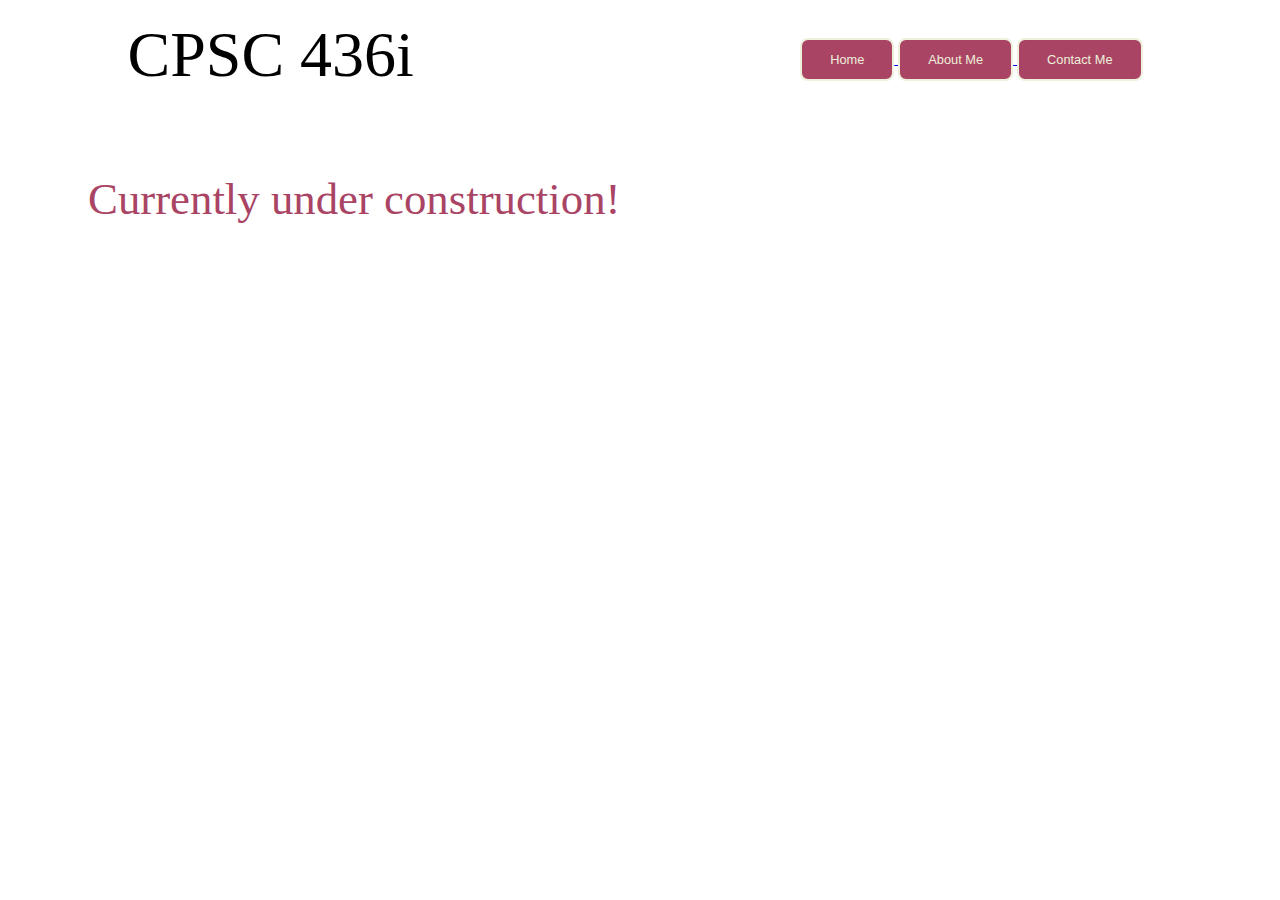
<file: contactme.html>
<!DOCTYPE html>
<meta name="viewport" content="width=device-width, initial-scale=1.0">
<head>
        <link rel="stylesheet" href="style.css" />

        <div id="container0">
            <div class="logo"> <span id="logo"> CPSC 436i </span></div>
            <div class="button_bar">
                <a href="messagepage.html">
                    <button class="button1"> Home </button>
                    </a>
                <a href="index.html">
                    <button class="button1"> About Me </button>
                </a>
                <a href="contactme.html">
                <button class="button1"> Contact Me </button>
            </a>
            </div>
            
    
            </div>
        </div>
    </head>


<body>
    <div id="container1">
        <p id="title">Currently under construction!</p>
        <div>

</body>
</html>
</file>
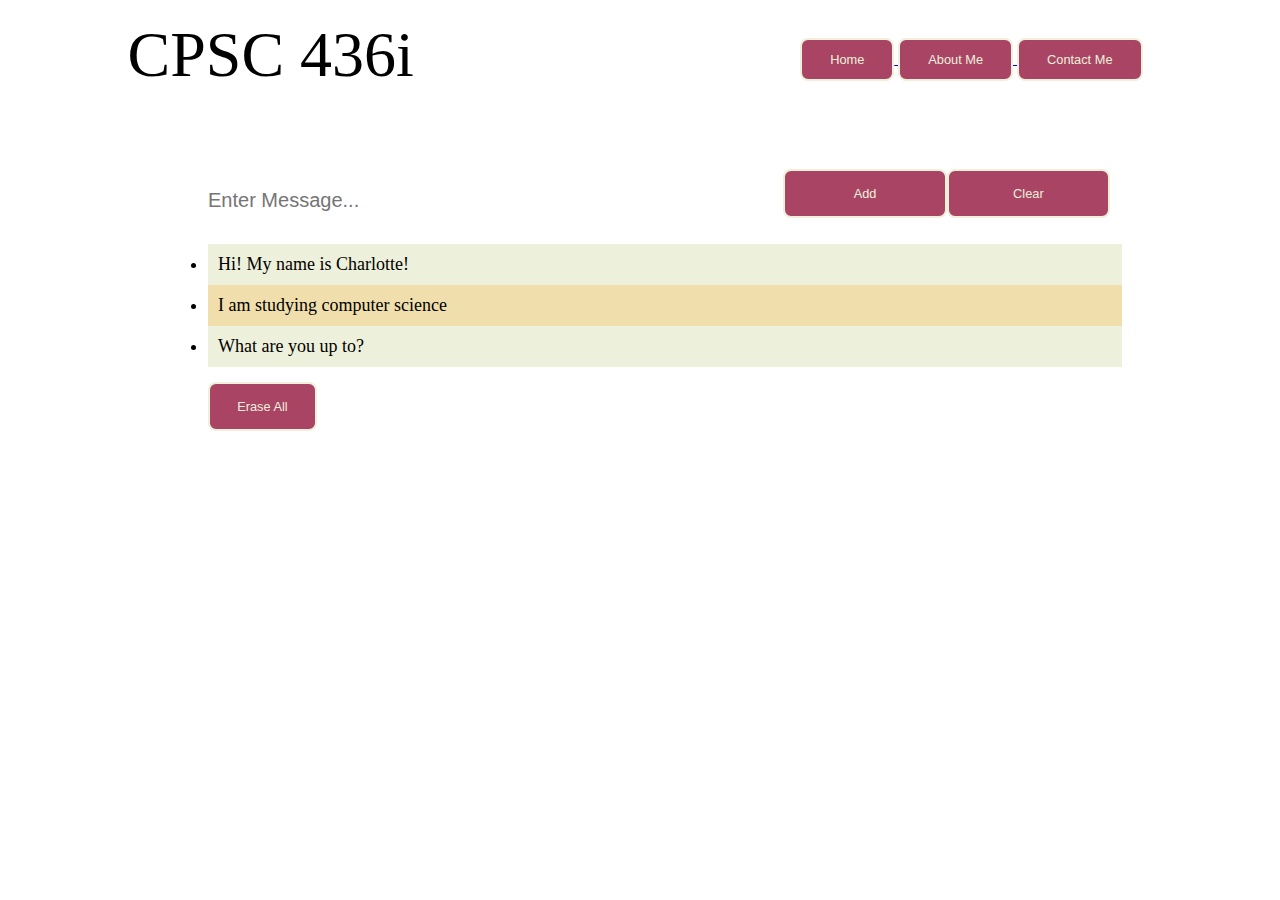
<file: messagepage.html>
<!DOCTYPE html>
<meta name="viewport" content="width=device-width, initial-scale=1.0">
<head>
        <link rel="stylesheet" href="style.css" />
        
        <div id="container0">
            <div class="logo"> <span id="logo"> CPSC 436i </span></div>
            <div class="button_bar">
                <a href="messagepage.html">
                    <button class="button1"> Home </button>
                    </a>
                <a href="index.html">
                    <button class="button1" onclick="eraseMessage();"> About Me </button>
                </a>
                <button class="button1" onclick="eraseMessage();"> Contact Me </button>
            </div>
        </div>
    </head>
<body>
   
    <div id="container3">
            <form id="test" action="#" method="post">
                    <div class="form-group">
                        <input class="form-control" type="text" name="name" id="name" placeholder="Enter Message..." />
                    </div>
                    <p>
                        <input type="submit" value="Add" class="addButton" />
                        <input type="reset" value="Clear" class="addButton" />
                    </p>
            </form>
            
    <ul id="output">
        <li>Hi! My name is Charlotte!</li>
        <li>I am studying computer science</li>
        <li>What are you up to?</li>
    </ul>

    <div>
        <button onclick="clearForm()" class="eraseAll">Erase All</button>
    </div>


</body>
<script src=“functions.js”> </script>
</html>
</file>
<file: style.css>
/*CONTAINERS:*/


#container0 {
    width: 1025px;
    margin: auto;
    padding: 10px;
}

#container1 {
  padding-top: 100px;
  padding-left: 80px;
 }

#container2 {
  width: 502px;
  margin: auto;
  padding: 15px;
}

#container3 {
  padding-top: 125px;
  padding-left: 175px;
  padding-bottom: 0px;
}

/*BUTTONS:*/
.button_bar {
  float: right;
  padding-top: 20px;
  padding-right: 10px
}

.button1 {
  background-color:#AA4465;
  color: #EDF0DA;
  border: 2px solid #EDF0DA;
  border-radius: 8px;
  font-size: 1vw;
  padding: 12px 28px;
}

.addButton {
  padding: 15px;
  width: 15%;
  background: #AA4465;
  color: #EDF0DA;
  float: left;
  text-align: center;
  font-size: 1vw;
  cursor: pointer;
  transition: 0.3s;
  border: 2px solid #EDF0DA;
  border-radius: 8px;
}

.eraseAll {
  margin-left: 25px;
  margin-top: 15px;
  padding: 15px;
  width: 10%;
  background: #AA4465;
  color: #EDF0DA;
  float: left;
  text-align: center;
  font-size: 1vw;
  cursor: pointer;
  transition: 0.3s;
  border: 2px solid #EDF0DA;
  border-radius: 8px;
}

/*DIVS*/
#wrap {
  width: 1025px;
  margin: auto;
  padding: 10px;
}

.left {
  width: 0px; 
  height:100px; 
  background:#EDF0DA; 
  float: left;
  position: relative;
}
.right {
  width: 500px; 
  height:300px; 
  background:#EDF0DA; 
  float: right;
  word-wrap: break-word;
  
}

/*LIST*/
ul {
  margin: 0;
  padding-top: 75px;
  padding-left: 25px;
  padding-right: 150px;
}

ul li {
  cursor: pointer;
  padding: 10px;
  background: #F0DFAD;
  font-size: 18px;
  transition: 0.2s;
}

ul li:nth-child(odd) {
  background: #EDF0DA;
}

input {
  margin: 0;
  border: none;
  border-radius: 0;
  width: 51%;
  padding: 20px;
  padding-left: 25px;
  float: left;
  font-size: 20px;
}

/*MISCELLANEOUS*/
.pic {
  width: 100px;
  height: 100px;
  margin: auto;
  padding-left: 25px;
  padding-top: 50px;
  top:0;right:0;bottom:0;left:0;


}

#text {
    padding-left: 20px;
    padding-right: 20px;
    font-family: 'Trebuchet MS';
    font-size: 2vw;
}

#title {
    font-family: 'Trebuchet MS';
    font-size: 3.5vw;
    color: #AA4465;
}

#small {
    font-family: 'Trebuchet MS';
    font: medium;
    color: black;
}

.logo {
  font-family: 'Trebuchet MS';
  font-size: 5vw;
  float: left;
}
</file>
